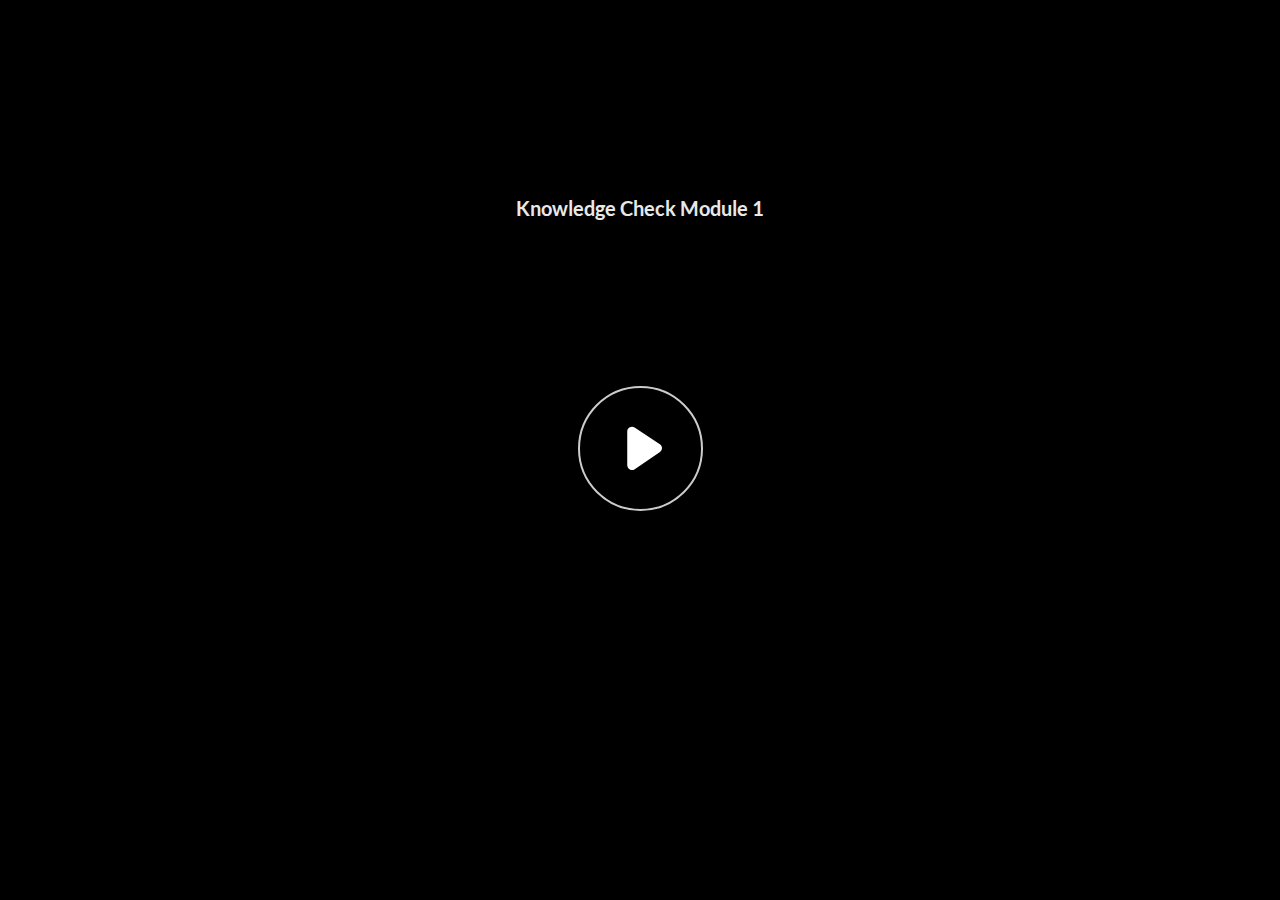
<file: index.html>
﻿<!doctype html>
<html lang="en-US">
<head>
  <meta charset="utf-8">
  <!-- Created using Storyline 360 - http://www.articulate.com  -->
  <!-- version: 3.71.29339.0 -->
  <title>Knowledge Check Module 1</title>
  <meta http-equiv="x-ua-compatible" content="IE=edge"/>
  <meta name="viewport" content="width=device-width,initial-scale=1,user-scalable=no,shrink-to-fit=no,minimal-ui"/>
  <meta name="apple-mobile-web-app-capable" content="yes"/>
  <style>
    html, body { height: 100%; padding: 0; margin: 0 }
    #app { height: 100%; width: 100%; }
  </style>

  <script>
    window.DS = {};
    window.globals = {
      DATA_PATH_BASE: '',
      HAS_FRAME: true,
      HAS_SLIDE: true,

      lmsPresent: false,
      tinCanPresent: false,
      cmi5Present: false,
      aoSupport: false,
      scale: 'noscale',
      captureRc: false,
      browserSize: 'optimal',
      bgColor: '#282828',
      features: 'AccessibleVideo,ConnectionMessages,FullScreenToggle,InsertSvgPicture,LayerPresentAsDialog,MultipleQuizTracking,UpdatedScrollingPanels,UpdatedThemeEditor',
      themeName: 'unified',
      preloaderColor: '#FFFFFF',
      suppressAnalytics: false,
      productChannel: 'stable',
      publishSource: 'storyline',
      aid: 'aid|6fe23f2f-ed15-4ba8-9925-46af163c573e',
      cid: 'c2272a8e-dbaf-41a4-a57b-90ef5352901a',
      playerVersion: '3.71.29339.0',
      publishTimestamp: '2023-01-28T11:04:15.8636014Z',
      maxIosVideoElements: 10,
      connectionSettings: { message: 'You%20are%20offline.%20Trying%20to%20reconnect...', useDarkTheme: false },

      
      parseParams: function(qs) {
        if (window.globals.parsedParams != null) {
          return window.globals.parsedParams;
        }
        qs = (qs || window.location.search.substr(1)).split('+').join(' ');
        var params = {},
            tokens,
            re = /[?&]?([^=]+)=([^&]*)/g;

        while (tokens = re.exec(qs)) {
          params[decodeURIComponent(tokens[1]).trim()] =
            decodeURIComponent(tokens[2]).trim();
        }
        window.globals.parsedParams = params;
        return params;
      }

    };
  </script>
  <script>
    var isIe11 = ('ActiveXObject' in window || window.MSBlobBuilder != null)
      && window.msCrypto != null && !window.ActiveXObject;
    if (isIe11) {
      window.globals.unsupportedBrowser = true;
      document.write(atob('[base64]'));
    }
  </script>
  
  <script>window.THREE = { };</script>
  
</head>
<body style="background: #282828" class="cs-HTML theme-unified">
  <!-- 360 -->
  <script>!function(e){var i=/iPhone/i,o=/iPod/i,n=/iPad/i,t=/(?=.*\bAndroid\b)(?=.*\bMobile\b)/i,d=/Android/i,s=/(?=.*\bAndroid\b)(?=.*\bSD4930UR\b)/i,b=/(?=.*\bAndroid\b)(?=.*\b(?:KFOT|KFTT|KFJWI|KFJWA|KFSOWI|KFTHWI|KFTHWA|KFAPWI|KFAPWA|KFARWI|KFASWI|KFSAWI|KFSAWA)\b)/i,r=/IEMobile/i,h=/(?=.*\bWindows\b)(?=.*\bARM\b)/i,a=/BlackBerry/i,l=/BB10/i,p=/Opera Mini/i,f=/(CriOS|Chrome)(?=.*\bMobile\b)/i,u=/(?=.*\bFirefox\b)(?=.*\bMobile\b)/i,c=new RegExp("(?:Nexus 7|BNTV250|Kindle Fire|Silk|GT-P1000)","i"),w=function(e,i){return e.test(i)},A=function(e){var A=e||navigator.userAgent,v=A.split("[FBAN");if(void 0!==v[1]&&(A=v[0]),this.apple={phone:w(i,A),ipod:w(o,A),tablet:!w(i,A)&&w(n,A),device:w(i,A)||w(o,A)||w(n,A)},this.amazon={phone:w(s,A),tablet:!w(s,A)&&w(b,A),device:w(s,A)||w(b,A)},this.android={phone:w(s,A)||w(t,A),tablet:!w(s,A)&&!w(t,A)&&(w(b,A)||w(d,A)),device:w(s,A)||w(b,A)||w(t,A)||w(d,A)},this.windows={phone:w(r,A),tablet:w(h,A),device:w(r,A)||w(h,A)},this.other={blackberry:w(a,A),blackberry10:w(l,A),opera:w(p,A),firefox:w(u,A),chrome:w(f,A),device:w(a,A)||w(l,A)||w(p,A)||w(u,A)||w(f,A)},this.seven_inch=w(c,A),this.any=this.apple.device||this.android.device||this.windows.device||this.other.device||this.seven_inch,this.phone=this.apple.phone||this.android.phone||this.windows.phone,this.tablet=this.apple.tablet||this.android.tablet||this.windows.tablet,"undefined"==typeof window)return this},v=function(){var e=new A;return e.Class=A,e};"undefined"!=typeof module&&module.exports&&"undefined"==typeof window?module.exports=A:"undefined"!=typeof module&&module.exports&&"undefined"!=typeof window?module.exports=v():"function"==typeof define&&define.amd?define("isMobile",[],e.isMobile=v()):e.isMobile=v()}(this);
    window.isMobile.apple.tablet = window.isMobile.apple.tablet ||
      (navigator.platform === 'MacIntel' && navigator.maxTouchPoints > 1);
    window.isMobile.apple.device = window.isMobile.apple.device || window.isMobile.apple.tablet;
    window.isMobile.tablet = window.isMobile.tablet || window.isMobile.apple.tablet;
    window.isMobile.any = window.isMobile.any || window.isMobile.apple.tablet;
  </script>

  <div id="focus-sink" tabindex="-1"></div>

  <div id="preso"></div>
  <script>
    (function() {

      var classTypes = [ 'desktop', 'mobile', 'phone', 'tablet' ];

      var addDeviceClasses = function(prefix, testObj) {
        var curr, i;
        for (i = 0; i < classTypes.length; i++) {
          curr = classTypes[i];
          if (testObj[curr]) {
            document.body.classList.add(prefix + curr);
          }
        }
      };

      var params = window.globals.parseParams(),
          isDevicePreview = params.devicepreview === '1',
          isPhoneOverride = params.deviceType === 'phone' || (isDevicePreview && params.phone == '1'),
          isTabletOverride = (params.deviceType === 'tablet' || isDevicePreview) && !isPhoneOverride,
          isMobileOverride = isPhoneOverride || isTabletOverride;

      var deviceView = {
        desktop: !window.isMobile.any && !isMobileOverride,
        mobile: window.isMobile.any || isMobileOverride,
        phone: isPhoneOverride || (window.isMobile.phone && !isTabletOverride),
        tablet: isTabletOverride || window.isMobile.tablet
      };

      window.globals.deviceView = deviceView;
      window.isMobile.desktop = !window.isMobile.any;
      window.isMobile.mobile = window.isMobile.any;

      addDeviceClasses('view-', deviceView);

    })();
  </script>
  
  <script src='story_content/user.js' type=text/javascript></script>
  <div class="slide-loader"></div>

  <script>
    var doc = document, loader = doc.body.querySelector('.slide-loader'); [ 1, 2, 3 ].forEach(function(n) { var d = doc.createElement('div'); d.style.backgroundColor = window.globals.preloaderColor; d.classList.add('mobile-loader-dot'); d.classList.add('dot' + n); loader.appendChild(d); });
  </script>

  <div class="mobile-load-title-overlay" style="display: none">
    <div class="mobile-load-title">Knowledge Check Module 1</div>
  </div>

  <div class="mobile-chrome-warning"></div>

  
<style>
  .warn-connection-dialog {
    display: none;
    background: transparent;
    pointer-events: none;
    position: fixed;
    left: 0;
    top: 0;
    width: 100%;
    height: 100%;
    z-index: 999;
  }

  .warn-connection-content {
    border-radius: 4px;
    background: white;
    border: 1px solid #E7E7E7;
    color: #333333;
    box-shadow: 0 2px 4px rgba(0, 0, 0, 0.25);
    transition: all 150ms ease-out;
    position: absolute;
    white-space: nowrap;
  }

  .view-phone.is-landscape .warn-connection-content {
    left: 23px;
    bottom: 23px;
  }

  .view-tablet.is-landscape .warn-connection-content {
    left: 50%;
    top: 20px;
    transform: translateX(-50%);
  }

  .is-portrait .warn-connection-content {
    transform: translate(-50%, calc(-100% - 15px));
  }

  .warn-connection-content p {
    display: inline-block;
    margin: 0 8px 0 0;
    line-height: 33px;
    font-size: 11px;
  }

  .warn-connection-content svg {
    position: relative;
    vertical-align: middle;
    margin: 0 2px 2px 8px;
  }

  .view-desktop .warn-connection-content {
    left: 1.5em;
    bottom: 1.5em;
  }

  .view-desktop .warn-connection-content p {
    font-size: 1.1em;
  }

  .is-offline .warn-connection-dialog {
    display: block;
  }

  .is-offline .cs-panel * {
    pointer-events: none !important;
  }

  .is-offline .cs-panel {
    pointer-events: all !important;
  }

  .is-offline #nav-controls * {
    pointer-events: none !important;
  }

  .is-offline #nav-controls {
    pointer-events: all !important;
  }
</style>

<div class="warn-connection-dialog">
  <div class="warn-connection-content">
    <svg width="17" height="15" viewBox="0 0 17 15" xmlns="http://www.w3.org/2000/svg">
      <path fill="#8F0000" stroke="white" d="M16.07,12.98 L15.88,12.23 L9.51,1.21 C8.97,0.26,7.6,0.26,7.06,1.21 L0.69,12.23 C0.15,13.16,0.81,14.36,1.91,14.36 H14.65 C15.47,14.36,16.05,13.7,16.07,12.98 Z"/>
      <path fill="white" stroke="white" d="M8.58,5.5 C8.35,5.28,8.5,5.35,8.21,5.32 C8.09,5.35,7.97,5.49,7.96,5.67 C7.97,5.79,7.98,5.92,7.98,6.04 L7.98,6.04 C7.99,6.17,8,6.31,8.01,6.43 L8.01,6.44 C8.03,6.92,8.06,7.41,8.09,7.9 L8.09,7.9 C8.12,8.39,8.14,8.88,8.17,9.37 C8.17,9.39,8.18,9.42,8.2,9.44 C8.23,9.46,8.25,9.47,8.28,9.47 C8.31,9.47,8.34,9.46,8.35,9.44 C8.37,9.43,8.38,9.4,8.39,9.35 L8.39,9.34 C8.39,9.24,8.4,9.15,8.4,9.05 L8.4,9.05 C8.41,8.96,8.41,8.86,8.42,8.75 C8.43,8.44,8.45,8.12,8.47,7.81 L8.47,7.81 C8.49,7.49,8.51,7.18,8.53,6.87 C8.55,6.46,8.56,6.05,8.59,5.64 L8.6,5.62 C8.6,5.57,8.59,5.53,8.58,5.5 L8.21,5.32 Z"/>
      <circle fill="white" stroke="white" cx="8.3" cy="11.35" r="0.3"/>
    </svg>
    <p>You are offline. Trying to reconnect...</p>
  </div>
</div>

<script>
  (function() {
    window.DS.connection = {
      warningShown: false,
      assets: {},
      loadingAssetGroup: false,
      retryDelay: 500
    };

    // @TODO this is POC code and can be cleaned up a bit more if we move forward
    // with the feature



    // The `window.globals.features` variable must be set in `webpack.dev.config` when testing locally - it is not enough
    // to have it in the data - but it must be set there as well.
    var useConnectionMessages = window.AbortController != null &&
      window.location.protocol != 'file:' &&
      window.globals.features.indexOf('ConnectionMessages') != -1;

    window.DS.connection.useConnectionMessages = useConnectionMessages

    var assetCount = 0;
    var checkLoadedId;
    var connectionSettings = window.globals.connectionSettings;

    if (useConnectionMessages && connectionSettings != null) {
      var contentEl = document.querySelector('.warn-connection-content');
      var messageEl = contentEl.querySelector('p')

      if (connectionSettings.useDarkTheme) {
        contentEl.style.borderColor = '#BABBBA';
        contentEl.style.backgroundColor = '#282828';
        contentEl.style.color = '#FFFFFF';
      }

      if (connectionSettings.message != null) {
        messageEl.textContent = window.decodeURIComponent(connectionSettings.message);
      }
    }

    function checkAssetsReady() {
      for (var i in DS.connection.assets) {
        if (!DS.connection.assets[i].success) {
          return false;
        }
      }
      return true;
    }

    function stopAssetGroup() {
      if (!useConnectionMessages) { return; }

      assetCount = 0;

      DS.connection.oldAssetGroup = DS.connection.assets;
      DS.connection.assets = {};
      DS.connection.loadingAssetGroup = false;
      clearInterval(checkLoadedId);
    }

    function startAssetGroup() {
      if (!useConnectionMessages) { return; }
      var ticks = 0;
      clearInterval(checkLoadedId);
      checkLoadedId = setInterval(function() {
        var loaded = 0;
        if (assetCount === 0 && loaded === 0) {
          clearInterval(checkLoadedId);
          return;
        }

        for (var i in DS.connection.assets) {
          if (DS.connection.assets[i].success) {
            loaded++;
          }
        }

        if (assetCount === loaded && checkAssetsReady()) {
          for (var i in DS.connection.assets) {
            if (DS.connection.assets[i].action) {
              DS.connection.assets[i].action();
            }
          }
          hideWarning();
          stopAssetGroup();
        }
      }, 100)
    }

    function requiredAsset(url, action, retry, type) {
      if (!useConnectionMessages) { return; }
      if (DS.connection.assets[url]) { return; }

      DS.connection.assets[url] = {
        success: false, action: action, retry: retry, type: type
      };
      assetCount = Object.keys(DS.connection.assets).length;
      if (!DS.connection.loadingAssetGroup) {
        startAssetGroup();
      }
      DS.connection.loadingAssetGroup = true;
    }

    function assetLoaded(url) {
      if (!useConnectionMessages) { return; }
      if (DS.connection.assets[url]) {
        DS.connection.assets[url].success = true;
      }
    }

    function assetFailed(url) {
      if (!useConnectionMessages) { return; }
      if (!DS.connection.assets[url]) {
        if (/\.js$/.test(url)) {
          setTimeout(function() {
            if (DS.connection.lastSlideLoaded != null) {
              DS.connection.lastSlideLoaded();
            }
          }, DS.connection.retryDelay);
        }
        return;
      }
      if (!DS.connection.warningShown) { showWarning(); }
      if (DS.connection.assets[url].retry) {
        setTimeout(function() {
          if (!DS.connection.assets[url].success) {
            DS.connection.assets[url].retry()
          }
        }, DS.connection.retryDelay);
      }
    }

    function hideWarning() {
      document.body.classList.remove('is-offline');
      DS.connection.warningShown = false;
    }
    DS.connection.hideWarning = hideWarning

    function showWarning(btn) {
      document.body.classList.add('is-offline')
      DS.connection.warningShown = true;
      updateWarningPosition();
    }

    function updateWarningPosition() {
      if (!DS.connection.warningShown) {
        return;
      }

      var isPortrait = document.body.classList.contains('is-portrait');
      var warningEl = document.querySelector('.warn-connection-content');

      if (isPortrait) {
        var slide = document.querySelector('.primary-slide');
        var slideRect = slide.getBoundingClientRect();

        warningEl.style.top = `${slideRect.top}px`
        warningEl.style.left = `${slideRect.left + slideRect.width / 2}px`
      } else {
        warningEl.style.top = null;
        warningEl.style.left = null;
      }

      window.requestAnimationFrame(updateWarningPosition);
    }

    // these will all be noops if the feature flag isn't set in
    // the data and `window.globals.features`
    DS.connection.requiredAsset = requiredAsset;
    DS.connection.assetLoaded = assetLoaded;
    DS.connection.assetFailed = assetFailed;
    DS.connection.stopAssetGroup = stopAssetGroup;
    DS.connection.startAssetGroup = startAssetGroup;
  })();
</script>


  <script>
    
    if (window.autoSpider && window.vInterfaceObject) {
      document.querySelector('.mobile-load-title-overlay').style.display = 'none';
    }
  </script>

  

  <link rel="stylesheet" href="html5/data/css/output.min.css" data-noprefix/>
</body>
<script src="html5/lib/scripts/bootstrapper.min.js"></script>
</html>
</file>
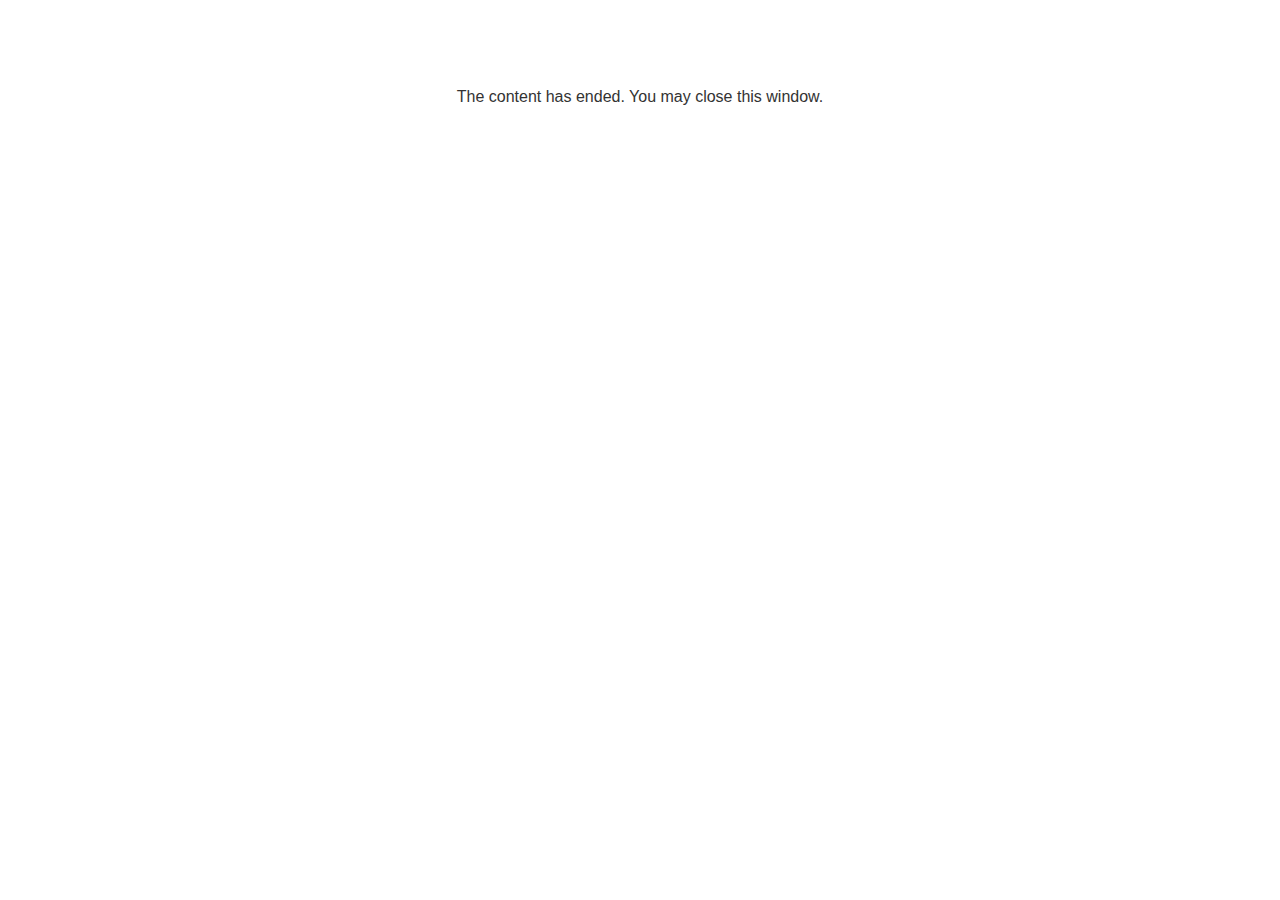
<file: lms/goodbye.html>
<!doctype html>
<html>
<body style="background-color: #ffffff;">

<p role="alert" style="color: #333333;font-family: Lato, articulate, tahoma, arial;font-size: medium;text-align: center;">
<br><br><br><br>
The content has ended. You may close this window.
</p>

</body>
</html>
</file>
